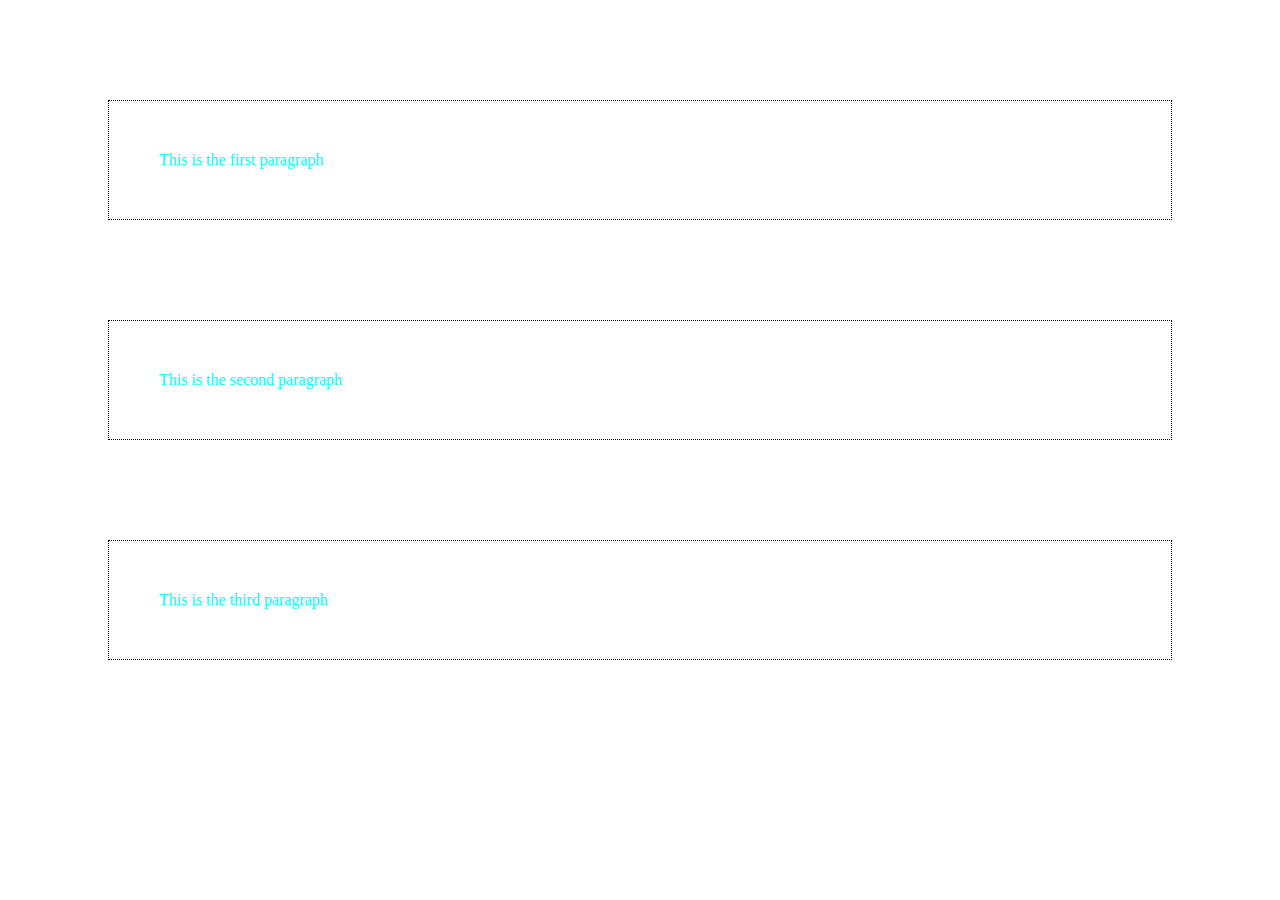
<file: border_padding_margin.html>
<!DOCTYPE html>
<html>
    <head>
        <link rel="stylesheet" href="style.css" type="text/css"/>
    </head>
    <body>
        <p>This is the first paragraph</p>
        <p>This is the second paragraph</p>
        <p>This is the third paragraph</p>
    </body>
</html>
</file>
<file: style.css>
p{
    border: 1px dotted black;
    padding: 50px;
    margin: 100px;
    color:aqua;
}

#head{
    background-image: url("images/image.jpg");
    background-repeat: no-repeat;
    background-attachment: scroll;
}
</file>
